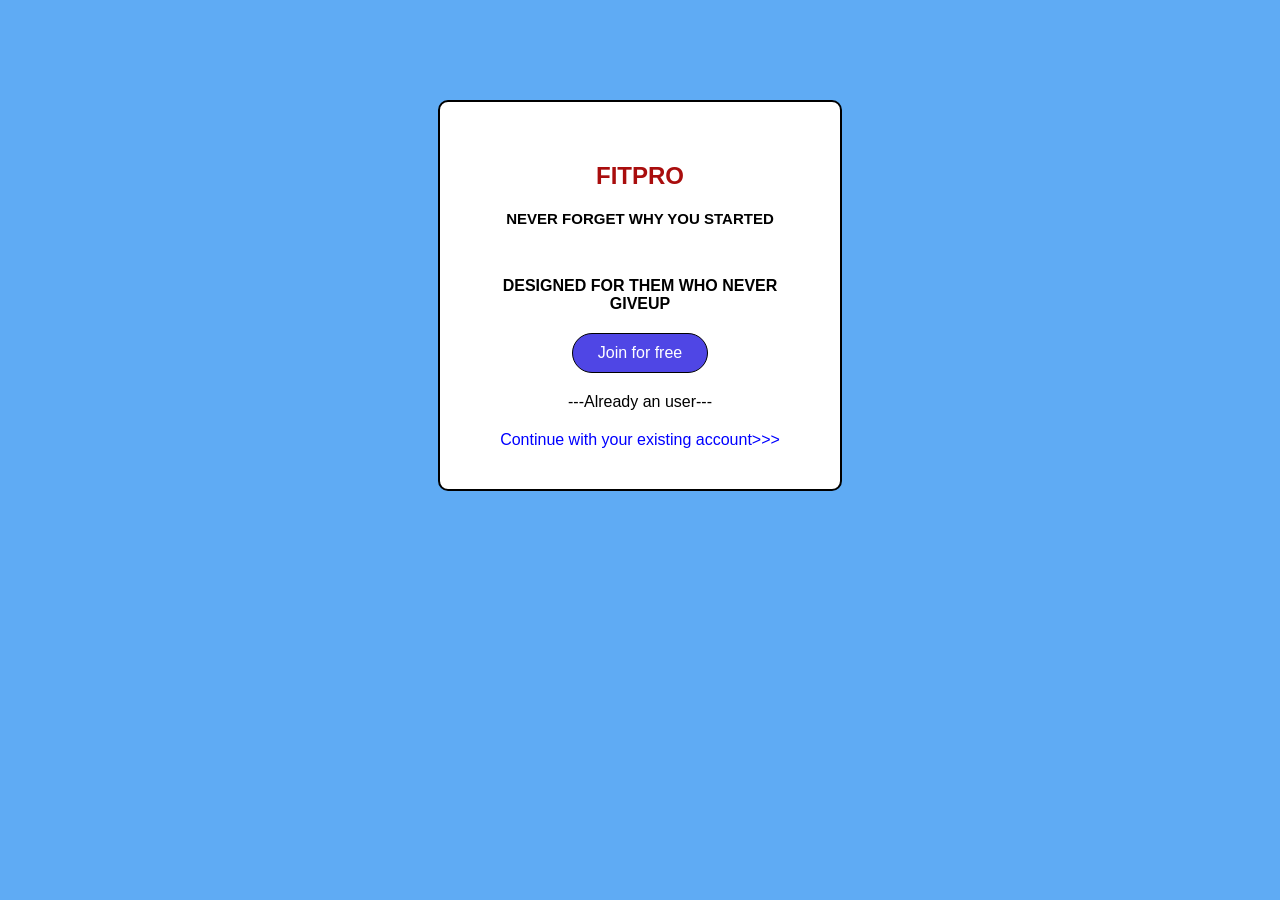
<file: index.html>
<!DOCTYPE html>
<html>
<head>
    <title>FITPRO</title>
    <link rel="stylesheet" href="style.css">
</head>

<body>

<div class="container">
    <h2 class="app-name"><b>FITPRO</b></h2>

    <h1>NEVER FORGET WHY YOU STARTED</h1>
    <p><b>DESIGNED FOR THEM WHO NEVER GIVEUP</b></p>
    <button type="button" onclick="goToStart()">Join for free</button>
    <div class="line">---Already an user---</div>
    <div class="link" onclick="goToLogin()">Continue with your existing account>>></div>
</div>
<script src="script.js"></script>
</body>
</html>
</file>
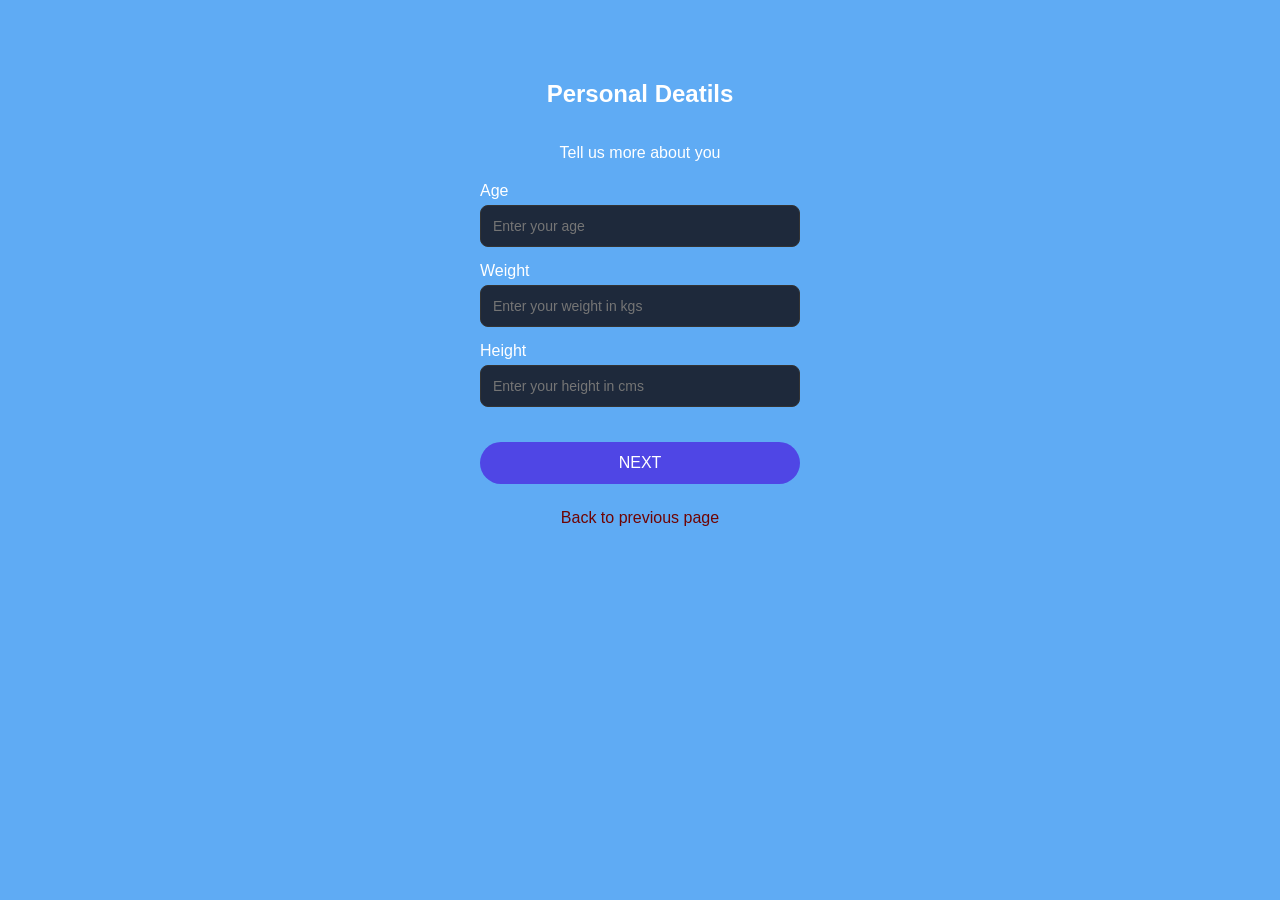
<file: details.html>
<!DOCTYPE html>
<html>
<head>
    <title>FITPRO - DETAILS</title>
    <link rel="stylesheet" href="style.css">
</head>
<body>
   
<div class="details-container">
    <h2><b>Personal Deatils</b></h2>
    <p>Tell us more about you</p>

    <div class="form-group">
    <label>Age</label>
    <input type="text" placeholder="Enter your age" id="age">
    </div>

    <div class="form-group">
    <label>Weight</label>
    <input type="text" placeholder="Enter your weight in kgs" id="weight">
    </div>

    <div class="form-group">
    <label>Height</label>
    <input type="text" placeholder="Enter your height in cms" id="height">
    </div>

    <button type="button" onclick="saveDetails()">NEXT</button>

    <div class="back-link" onclick="goBack()">Back to previous page</div>

</div>

<script src="script.js"></script>
</body>
</html>
</file>
<file: style.css>
/*body*/
/*1st page*/

body{
    font-family: Arial, sans-serif;
    background-color: #5fabf4;
    /*display: flex;
    justify-content: center;
    align-items: center;
    height: 100vh;*/
    margin: 0;
    padding: 0;
}


/*landing page*/

.container{
    border: 2px solid black;
    padding: 40px;
    width: 320px;
    text-align: center;
    background: white;
    border-radius: 10px;
    margin: 100px auto;
}

.app-name{
    margin-bottom: 20px;
    color: #a90d0d;
}


/*font size of slogans*/
h1{
    font-size: 15px;
    margin-bottom: 50px;
}

p{
    font-size: 16px;
    margin-bottom: 20px;
}
/*font size of slogans ends here*/


button{
    padding: 10px 25px;
    font-size: 16px;
    cursor: pointer;
    border: 1px solid black;
    background: none;
    border-radius: 999px;
    background-color: #4f46e5;
    color: white;
}

.line{
    margin: 20px 0;
    /*font-size: 14px;*/
}

.link{
    /*font-size: 14px;*/
    color: blue;
    cursor: pointer;
}

.link:hover{
    text-decoration: underline;
}


/*login page*/
/*
.login-container{
    display: flex;
    flex-direction: column;
    width: 300px;
    margin: auto;
    margin-top: 100px;
    text-align: center;
}

.login-container input{
    padding: 12px;
    margin: 10px 0;
    border: 1px solid#ccc;
    border-radius: 5px;
    font-size: 10px;
}

.login-container button{
    margin-top: 15px;
    padding: 12px;
    font-size: 16px;
    border: none;
    background-color: #3897f0;
    color: white;
    border-radius: 5px;
    cursor: pointer;
}

.login-container button:hover{
    background-color: #2f80ed;
}
*/

/*signup page + login page*/

.signup-container{
    width: 320px;
    margin: 60px auto;
    display: flex;
    flex-direction: column;
    color: #fff;
}

.signup-container h2{
    color: #a90d0d;
    font-size: 25px;
}

.signup-container p{
    font-size: 16px;
}

.signup-container h2, .signup-container p{
    text-align: center;
}

.signup-container label{
    margin-top: 10px;
    margin-bottom: 5px;
    text-align: left;
    font-size: 14px;
}

.signup-container input{
    width: 100%;
    padding: 12px;
    border: 1px solid #333;
    border-radius: 8px;
    background-color: #1e293b;
    color: white;
    font-size: 14px;
}

.signup-container input::placeholder{
    color: #aaa;
}

.signup-container button{
    margin-top: 20px;
    padding: 12px;
    border: none;
    border-radius: 999px;
    background-color: #4f46e5;
    color: white;
    font-size: 16px;
    cursor: pointer;
}

.signup-container button:hover{
    background-color: #4338ca;
}

.back-link{
    margin-top: 25px;
    text-align: center;
    color: #6e0404;
    cursor: pointer;
}

.back-link:hover{
    color: white;
}


/*google button part*/

.google-btn{
    display: flex;
    align-items: center;
    justify-content: center;
    gap: 12px;
    width: 100%;
    padding: 14px;
    border-radius: 999px;
    border: 1px solid #555;
    background-color: transparent;
    color: white;
    font-size: 16px;
    font-weight: 500;
    cursor: pointer;
}

.google-btn:hover{
    background-color: #1e293b;
}

/*divider*/

.divider{
    display: flex;
    align-items: center;
    margin: 20px 0;
    color: #aaa;
}

.divider::before, .divider::after{
    content: "";
    flex: 1;
    height: 1px;
    background: #555;
}

.divider span{
    margin: 0 10px;
}

/*google part ends here*/



/*personal details page*/

.details-container {
    width: 320px;
    margin: 60px auto;
    display: flex;
    flex-direction: column;
    color: #fff;
}

.details-container h2, .details-container p{
    text-align: center;
}

.form-group{
    display: flex;
    flex-direction: column;
    margin-bottom: 15px;
}

.form-group label{
    margin-bottom: 5px;
    text-align: left;
}

.form-group input{
    padding: 12px;
    border: 1px solid #333;
    border-radius: 8px;
    background-color: #1e293b;
    color: white;
    font-size: 14px;
}

.details-container button{
    margin-top: 20px;
    padding: 12px;
    border: none;
    border-radius: 999px;
    background-color: #4f46e5;
    color: white;
    font-size: 16px;
    cursor: pointer;
}

.details-container button:hover{
    background-color: #4338ca;
}


/*removes number input controls */
/*
input[type="number"] {
    appearance: textfield;
    -moz-appearance: textfield;
    -webkit-appearance: none;
}

input[type="number"] ::-webkit-inner-spin-button, input[type="number"] ::-webkit-outer-spin-button{
    -webkit-appearance: none;
    margin: 0;
}*/
</file>
